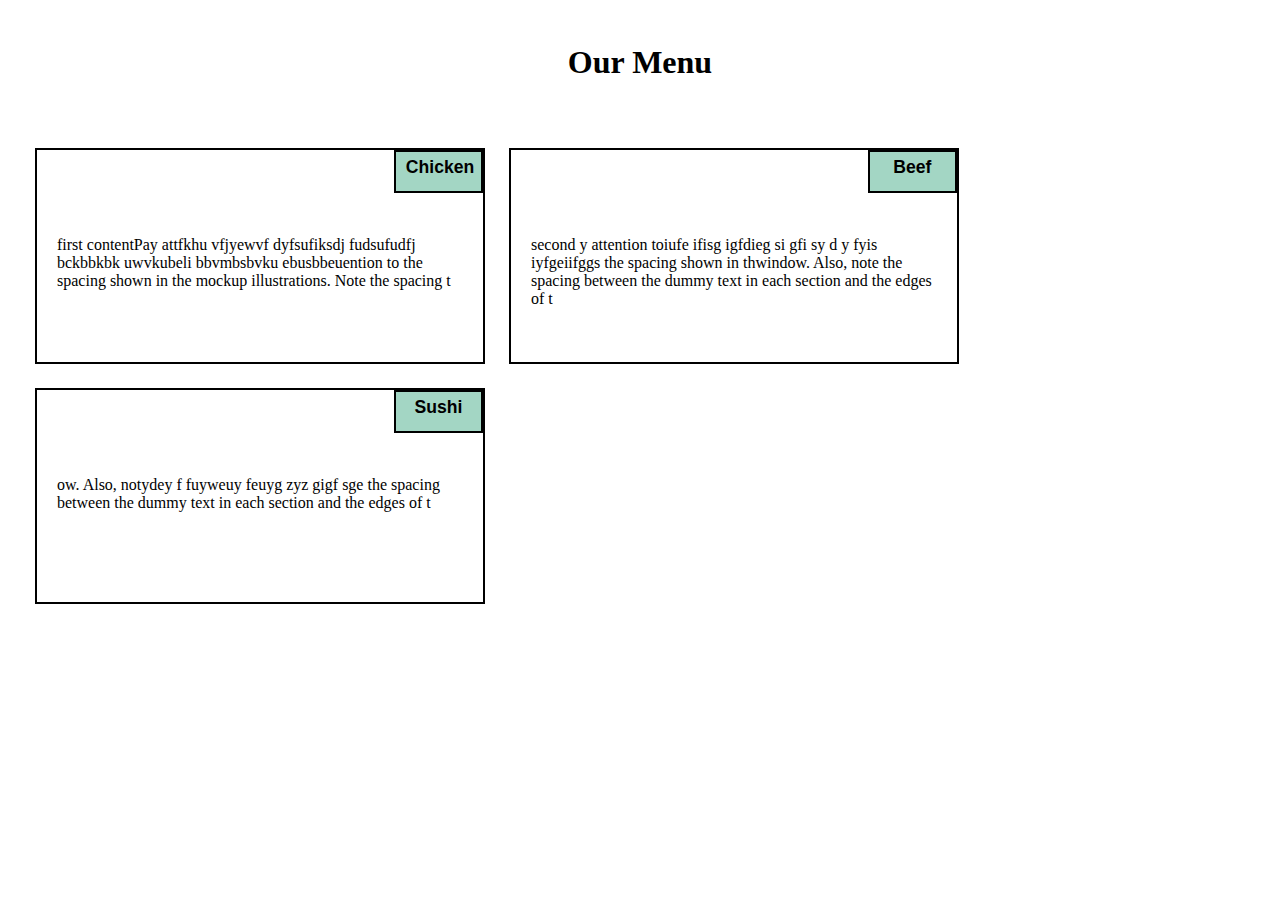
<file: mod2_solution/index.html>
<!DOCTYPE html>
<!DOCTYPE html>
<html>
<head>
	<meta charset="utf-8">
	<meta name="viewport" content="width=device-width, initial-scale=1">
	<title>Responsive Layout</title>
	<link rel="stylesheet" href="css/styles.css">
</head>
<body>
	<h1>Our Menu</h1>
	<div class="row">
		<div class="col-lg-4 col-md-6" id="div">
			<p id="p1"><b>Chicken</b></p>
			<p>first contentPay attfkhu vfjyewvf dyfsufiksdj fudsufudfj bckbbkbk uwvkubeli bbvmbsbvku ebusbbeuention to the spacing shown in the mockup illustrations. Note the spacing t</p>
		</div>
		<div class="col-lg-4 col-md-6" id="div">
			<p id="p1"><b>Beef</b></p>
			<p>second y attention toiufe ifisg igfdieg si gfi sy d y fyis iyfgeiifggs  the spacing shown in thwindow. Also, note the spacing between the dummy text in each section and the edges of t</p>
		</div>
		<div class="col-lg-4 col-md-12" id="div">
			<p id="p1"><b>Sushi</b></p>
			<p>ow. Also, notydey f fuyweuy feuyg zyz gigf sge the spacing between the dummy text in each section and the edges of t</p>
		</div>
	</div>
</body>
</html>
</file>
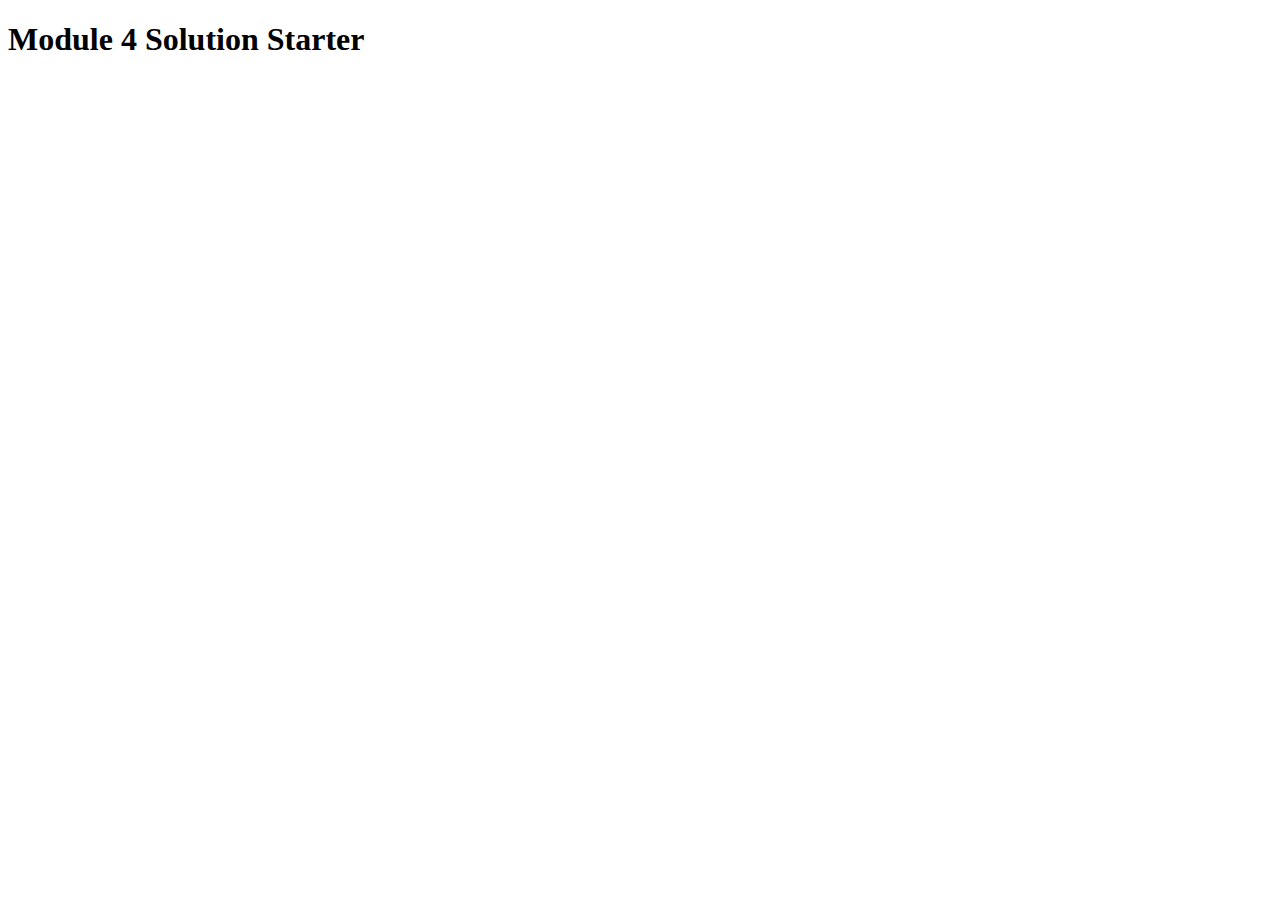
<file: mod4_solution/index.html>
<!DOCTYPE html>
<html>
<head>
  <meta charset="utf-8">
  <title>Module 4 Solution Starter</title>
  <script>
    var names = []; // DO NOT REMOVE
  </script>
  <script src="SpeakHello.js"></script>
  <script src="SpeakGoodBye.js"></script>
  <script src="script.js"></script>
</head>
<body>
  <h1>Module 4 Solution Starter</h1>
</body>
</html>
</file>
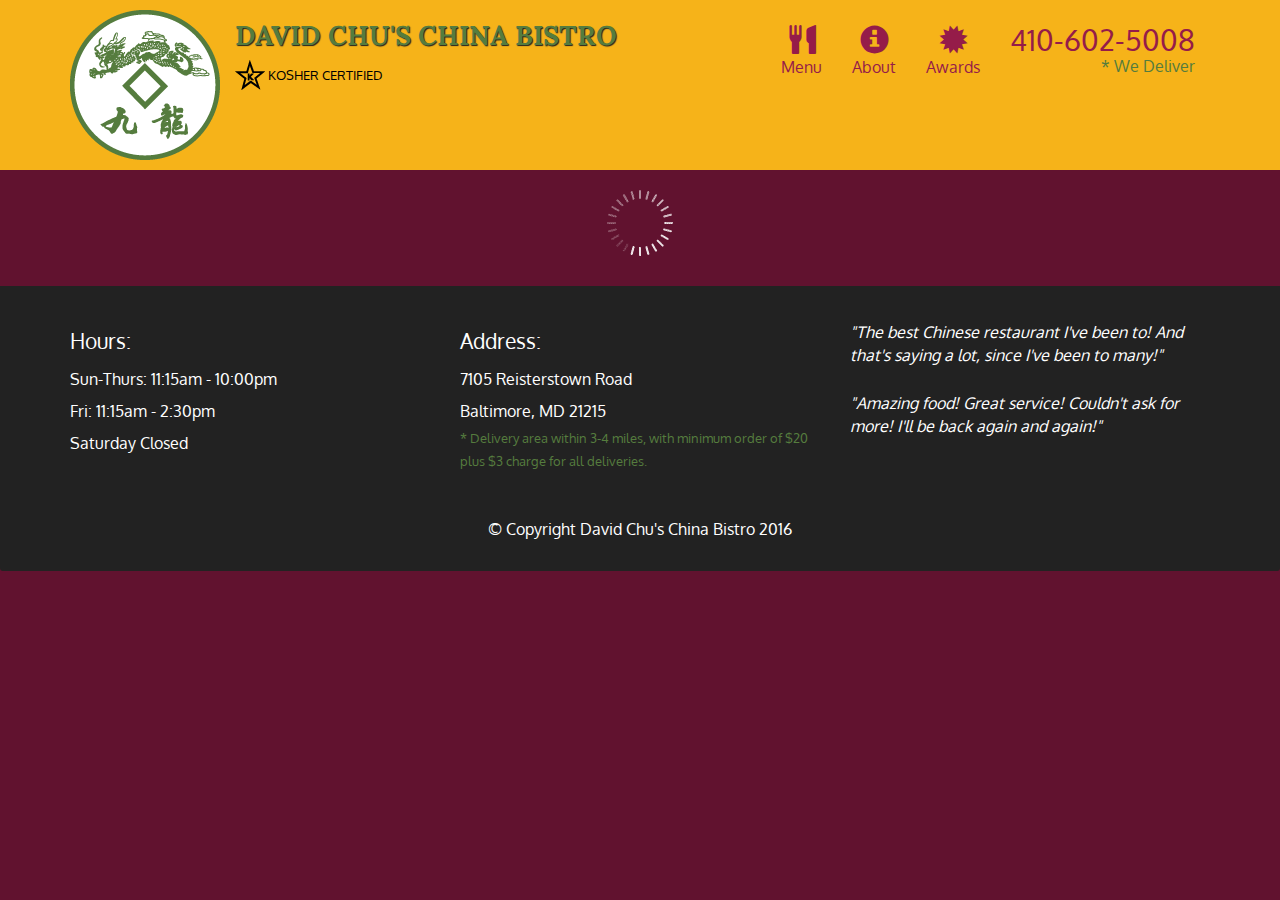
<file: mod5_solution/index.html>
<!doctype html>
<html lang="en">
  <head>
    <meta charset="utf-8">
    <meta http-equiv="X-UA-Compatible" content="IE=edge">
    <meta name="viewport" content="width=device-width, initial-scale=1">
    <title>David Chu's China Bistro</title>
    <link rel="stylesheet" href="css/bootstrap.min.css">
    <link rel="stylesheet" href="css/styles.css">
    <link href='https://fonts.googleapis.com/css?family=Oxygen:400,300,700' rel='stylesheet' type='text/css'>
    <link href='https://fonts.googleapis.com/css?family=Lora' rel='stylesheet' type='text/css'>
  </head>
<body>
  <header>
    <nav id="header-nav" class="navbar navbar-default">
      <div class="container">
        <div class="navbar-header">
          <a href="index.html" class="pull-left visible-md visible-lg">
            <div id="logo-img" alt="Logo image"></div>
          </a>

          <div class="navbar-brand">
            <a href="index.html"><h1>David Chu's China Bistro</h1></a>
            <p>
              <img src="images/star-k-logo.png" alt="Kosher certification">
              <span>Kosher Certified</span>
            </p>
          </div>

          <button id="navbarToggle" type="button" class="navbar-toggle collapsed" data-toggle="collapse" data-target="#collapsable-nav" aria-expanded="false">
            <span class="sr-only">Toggle navigation</span>
            <span class="icon-bar"></span>
            <span class="icon-bar"></span>
            <span class="icon-bar"></span>
          </button>
        </div>
        
        <div id="collapsable-nav" class="collapse navbar-collapse">
           <ul id="nav-list" class="nav navbar-nav navbar-right">
            <li id="navHomeButton" class="visible-xs active">
              <a href="index.html">
                <span class="glyphicon glyphicon-home"></span> Home</a>
            </li>
            <li id="navMenuButton">
              <a href="#" onclick="$dc.loadMenuCategories();">
                <span class="glyphicon glyphicon-cutlery"></span><br class="hidden-xs"> Menu</a>
            </li>
            <li>
              <a href="#">
                <span class="glyphicon glyphicon-info-sign"></span><br class="hidden-xs"> About</a>
            </li>
            <li>
              <a href="#">
                <span class="glyphicon glyphicon-certificate"></span><br class="hidden-xs"> Awards</a>
            </li>
            <li id="phone" class="hidden-xs">
              <a href="tel:410-602-5008">
                <span>410-602-5008</span></a><div>* We Deliver</div>
            </li>
          </ul><!-- #nav-list -->
        </div><!-- .collapse .navbar-collapse -->
      </div><!-- .container -->
    </nav><!-- #header-nav -->
  </header>

  <div id="call-btn" class="visible-xs">
    <a class="btn" href="tel:410-602-5008">
    <span class="glyphicon glyphicon-earphone"></span>
    410-602-5008
    </a>
  </div>
  <div id="xs-deliver" class="text-center visible-xs">* We Deliver</div>

  <div id="main-content" class="container"></div>

  <footer class="panel-footer">
    <div class="container">
      <div class="row">
        <section id="hours" class="col-sm-4">
          <span>Hours:</span><br>
          Sun-Thurs: 11:15am - 10:00pm<br>
          Fri: 11:15am - 2:30pm<br>
          Saturday Closed
          <hr class="visible-xs">
        </section>
        <section id="address" class="col-sm-4">
          <span>Address:</span><br>
          7105 Reisterstown Road<br>
          Baltimore, MD 21215
          <p>* Delivery area within 3-4 miles, with minimum order of $20 plus $3 charge for all deliveries.</p>
          <hr class="visible-xs">
        </section>
        <section id="testimonials" class="col-sm-4">
          <p>"The best Chinese restaurant I've been to! And that's saying a lot, since I've been to many!"</p>
          <p>"Amazing food! Great service! Couldn't ask for more! I'll be back again and again!"</p>
        </section>
      </div>
      <div class="text-center">&copy; Copyright David Chu's China Bistro 2016</div>
    </div>
  </footer>

  <!-- jQuery (Bootstrap JS plugins depend on it) -->
  <script src="js/jquery-2.1.4.min.js"></script>
  <script src="js/bootstrap.min.js"></script>
  <script src="js/ajax-utils.js"></script>
  <script src="js/script.js"></script>
</body>
</html>
</file>
<file: mod2_solution/css/styles.css>
* {
	box-sizing: border-box;
	position: relative;
	padding: 5px;
}
h1 {
	text-align: center;
	margin-bottom: 15px;
}
.row {
	width: 100%;
	position: relative;
	top: 30px;
}
#div{
	width: 450px;
	margin: 12px;
	border: 2px solid black;
	padding: 15px;
}
@media (min-width: 992px) {
	.col-lg-1, .col-lg-2, .col-lg-3, .col-lg-4, .col-lg-5, .col-lg-6, .col-lg-7, .col-lg-8, .col-lg-9, .col-lg-10, .col-lg-11, .col-lg-12 {
		float: left;
		border: 1px solid green;
	} 
	.col-lg-1 {
		width: 8.33%;
	}
	.col-lg-2 {
		width: 16.66%;
	}
	.col-lg-3 {
		width: 25%;
	}
	.col-lg-4 {
		width: 33.33%;
	}
	.col-lg-5 {
		width: 41.66%;
	}
	.col-lg-6 {
		width: 50%;
	}
	.col-lg-7 {
		width: 58.33%;
	}
	.col-lg-8 {
		width: 66.66%;
	}
	.col-lg-9 {
		width: 74.99%;
	}
	.col-lg-10 {
		width: 83.33%;
	}
	.col-lg-11 {
		width: 91.66%;
	}
	.col-lg-12 {
		width: 100%;
	}
}
@media (min-width: 768px) and (max-width: 991px) {
	.col-md-1, .col-md-2, .col-md-3, .col-md-4, .col-md-5, .col-md-6, .col-md-7, .col-md-8, .col-md-9, .col-md-10, .col-md-11, .col-md-12 {
		float: left;
		border: 1px solid green;
	} 
	.col-md-1 {
		width: 8.33%;
	}
	.col-md-2 {
		width: 16.66%;
	}
	.col-md-3 {
		width: 25%;
	}
	.col-md-4 {
		width: 33.33%;
	}
	.col-md-5 {
		width: 41.66%;
	}
	.col-md-6 {
		width: 50%;
	}
	.col-md-7 {
		width: 58.33%;
	}
	.col-md-8 {
		width: 66.66%;
	}
	.col-md-9 {
		width: 74.99%;
	}
	.col-md-10 {
		width: 83.33%;
	}
	.col-md-11 {
		width: 91.66%;
	}
	.col-md-12 {
		width: 100%;
	}
}
p {
	height: 150px;
	position: relative;
	top: 50px;
}
#p1 {
	text-align: center;
	font-size: 110%;
	border: 2px solid black;
	font-family: Helvetica;
	background-color: #a3d6c4;
	height: 20%;
	width: 20%;
	position: absolute;
	top: 0px;
	right: 0px;
	margin: 0px;
}
</file>
<file: mod5_solution/css/styles.css>
body {
  font-size: 16px;
  color: #fff;
  background-color: #61122f;
  font-family: 'Oxygen', sans-serif;
}

/** HEADER **/
#header-nav {
  background-color: #f6b319;
  border-radius: 0;
  border: 0;
}

#logo-img {
  background: url('../images/restaurant-logo_large.png') no-repeat;
  width: 150px;
  height: 150px;
  margin: 10px 15px 10px 0;
}

.navbar-brand {
  padding-top: 25px;
}
.navbar-brand h1 { /* Restaurant name */
  font-family: 'Lora', serif;
  color: #557c3e;
  font-size: 1.5em;
  text-transform: uppercase;
  font-weight: bold;
  text-shadow: 1px 1px 1px #222;
  margin-top: 0;
  margin-bottom: 0;
  line-height: .75;
}
.navbar-brand a:hover, .navbar-brand a:focus {
  text-decoration: none;
}
.navbar-brand p { /* Kosher cert */
  color: #000;
  text-transform: uppercase;
  font-size: .7em;
  margin-top: 15px;
}
.navbar-brand p span { /* Star-K */
  vertical-align: middle;
}

#nav-list {
  margin-top: 10px;
}
#nav-list a {
  color: #951C49;
  text-align: center;
}
#nav-list a:hover {
  background: #E7E7E7;
}
#nav-list a span {
  font-size: 1.8em;
}

#phone {
  margin-top: 5px;
}
#phone a { /* Phone number */
  text-align: right;
  padding-bottom: 0;
}
#phone div { /* We Deliver */
  color: #557c3e;
  text-align: right;
  padding-right: 15px;
}

.navbar-header button.navbar-toggle, .navbar-header .icon-bar {
  border: 1px solid #61122f;
}
.navbar-header button.navbar-toggle {
  clear: both;
  margin-top: -30px;
}
/* END HEADER */

/* FOOTER */
.panel-footer {
  margin-top: 30px;
  padding-top: 35px;
  padding-bottom: 30px;
  background-color: #222;
  border-top: 0;
}
.panel-footer div.row {
  margin-bottom: 35px;
}
#hours, #address {
  line-height: 2;
}
#hours > span, #address > span {
  font-size: 1.3em;
}
#address p {
  color: #557c3e;
  font-size: .8em;
  line-height: 1.8;
}
#testimonials {
  font-style: italic;
}
#testimonials p:nth-child(2) {
  margin-top: 25px;
}
/* END FOOTER */



/* HOME PAGE */
.container .jumbotron {
  box-shadow: 0 0 50px #3F0C1F;
  border: 2px solid #3F0C1F;
}

#menu-tile, #specials-tile, #map-tile {
  height: 250px;
  width: 100%;
  margin-bottom: 15px;
  position: relative;
  border: 2px solid #3F0C1F;
  overflow: hidden;
}
#menu-tile:hover, #specials-tile:hover, #map-tile:hover {
  box-shadow: 0 1px 5px 1px #cccccc;
}
#menu-tile {
  background: url('../images/menu-tile.jpg') no-repeat;
  background-position: center;
}
#specials-tile {
  background: url('../images/specials-tile.jpg') no-repeat;
  background-position: center;
}
#menu-tile span, #specials-tile span, #map-tile span {
  position: absolute;
  bottom: 0;
  right: 0;
  width: 100%;
  text-align: center;
  font-size: 1.6em;
  text-transform: uppercase;
  background-color: #000;
  color: #fff;
  opacity: .8;
}
/* END HOME PAGE */

/* MENU CATEGORIES PAGE */
.category-tile { 
  position: relative;
  border: 2px solid #3F0C1F;
  overflow: hidden;
  width: 200px;
  height: 200px;
  margin: 0 auto 15px;
}
.category-tile span {
  position: absolute;
  bottom: 0;
  right: 0;
  width: 100%;
  text-align: center;
  font-size: 1.2em;
  text-transform: uppercase;
  background-color: #000;
  color: #fff;
  opacity: .8;
}
.category-tile:hover {
  box-shadow: 0 1px 5px 1px #cccccc;
}

#menu-categories-title + div {
  margin-bottom: 50px;
}
/* END MENU CATEGORIES PAGE */

/* SINGLE CATEGORY PAGE */
.menu-item-tile {
  margin-bottom: 25px;
}
.menu-item-tile hr {
  width: 80%;
}
.menu-item-tile .menu-item-price {
  font-size: 1.1em;
  text-align: right;
  margin-top: -15px;
  margin-right: -15px;
}
.menu-item-tile .menu-item-price span {
  font-size: .6em;
}
.menu-item-photo {
  position: relative;
  border: 2px solid #3F0C1F; 
  overflow: hidden;
  padding: 0;
  margin-right: -15px;
  margin-left: auto;
  margin-bottom: 20px;
  max-width: 250px;
}
.menu-item-photo div {
  position: absolute;
  bottom: 0;
  right: 0;
  width: 80px;
  background-color: #557c3e;
  text-align: center;
}
.menu-item-description {
  padding-right: 30px;
}
h3.menu-item-title {
  margin: 0 0 10px;
}
.menu-item-details {
  font-size: .9em;
  font-style: italic;
}
/* END SINGLE CATEGORY PAGE */


/********** Large devices only **********/
@media (min-width: 1200px) {
  .container .jumbotron {
    background: url('../images/jumbotron_1200.jpg') no-repeat;
    height: 675px;
  }
}

/********** Medium devices only **********/
@media (min-width: 992px) and (max-width: 1199px) {
  /* Header */
  #logo-img {
    background: url('../images/restaurant-logo_medium.png') no-repeat;
    width: 100px;
    height: 100px;
    margin: 5px 5px 5px 0;
  }
  /* End Header */

  /* Home Page */
  .container .jumbotron {
    background: url('../images/jumbotron_992.jpg') no-repeat;
    height: 558px;
  }
  /* End Home Page */
}

/********** Small devices only **********/
@media (min-width: 768px) and (max-width: 991px) {
  /* Home Page */
  .container .jumbotron {
    background: url('../images/jumbotron_768.jpg') no-repeat;
    height: 432px;
  }
  /* End Home Page */
}

/********** Extra small devices only **********/
@media (max-width: 767px) {
  /* Header */
  .navbar-brand {
    padding-top: 10px;
    height: 80px;
  }
  .navbar-brand h1 { /* Restaurant name */
    padding-top: 10px;
    font-size: 5vw; /* 1vw = 1% of viewport width */
  }
  .navbar-brand p { /* Kosher cert */
    font-size: .6em;
    margin-top: 12px;
  }
  .navbar-brand p img { /* Star-K */
    height: 20px;
  }

  #collapsable-nav a { /* Collapsed nav menu text */
    font-size: 1.2em;
  }
  #collapsable-nav a span { /* Collapsed nav menu glyph */
    font-size: 1em;
    margin-right: 5px;
  }

  #call-btn > a {
    font-size: 1.5em;
    display: block;
    margin: 0 20px;
    padding: 10px;
    border: 2px solid #fff;
    background-color: #f6b319;
    color: #951c49;
  }
  #xs-deliver {
    margin-top: 5px;
    font-size: .7em;
    letter-spacing: .1em;
    text-transform: uppercase;
  }
  /* End Header */

  /* Footer */
  .panel-footer section {
    margin-bottom: 30px;
    text-align: center;
  }
  .panel-footer section:nth-child(3) {
    margin-bottom: 0; /* margin already exists on the whole row */
  }
  .panel-footer section hr {
    width: 50%;
  }
  /* End Footer */

  /* Home Page */
  .container .jumbotron {
    margin-top: 30px;
    padding: 0;
  }
  #menu-tile, #specials-tile {
    width: 360px;
    margin: 0 auto 15px;
  }

  .menu-item-photo {
    margin-right: auto;
  }
  .menu-item-tile .menu-item-price {
    text-align: center;
  }
  .menu-item-description {
    text-align: center;;
  }
}


/********** Super extra small devices Only :-) (e.g., iPhone 4) **********/
@media (max-width: 479px) {
  /* Header */
  .navbar-brand h1 { /* Restaurant name */
    padding-top: 5px;
    font-size: 6vw;
  }
  /* End Header */
  
  /* Home page */
  #menu-tile, #specials-tile {
    width: 280px;
    margin: 0 auto 15px;
  }

  .col-xxs-12 {
    position: relative;
    min-height: 1px;
    padding-right: 15px;
    padding-left: 15px;
    float: left;
    width: 100%;
  }
}
</file>
